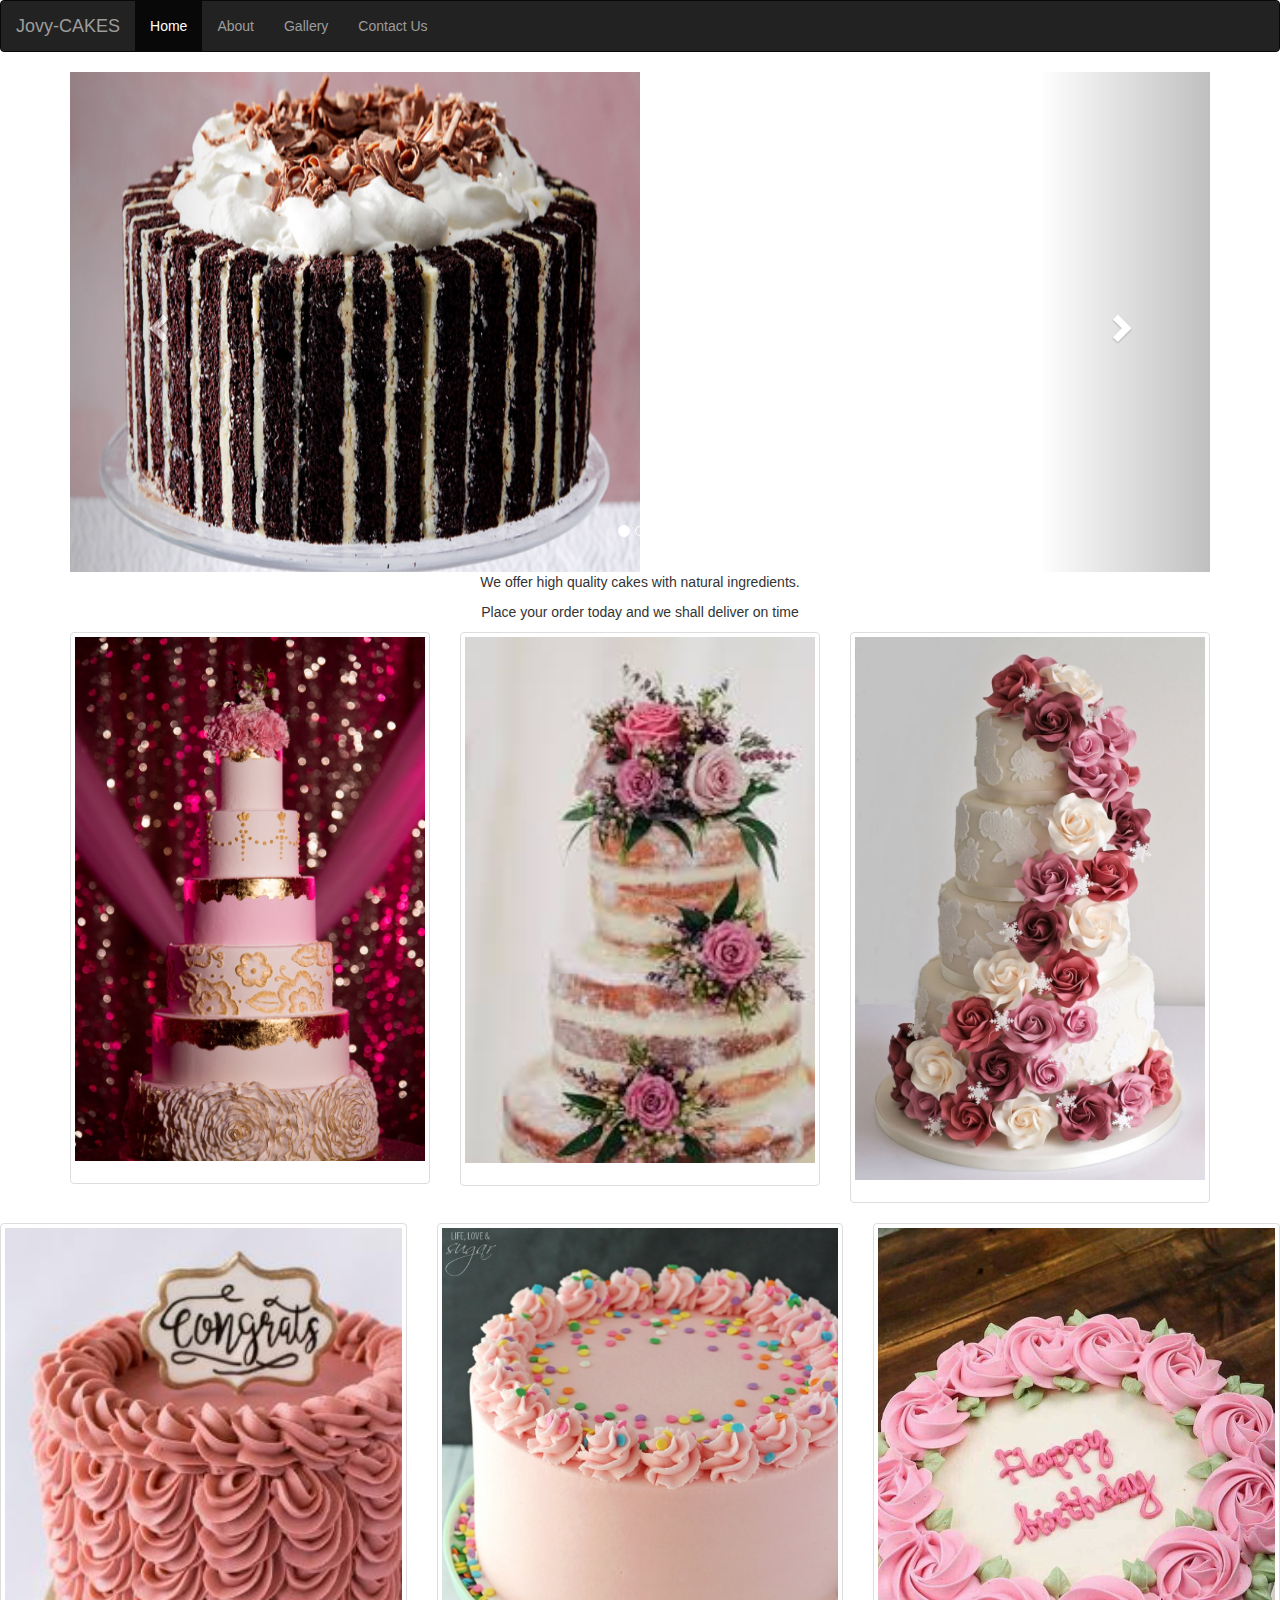
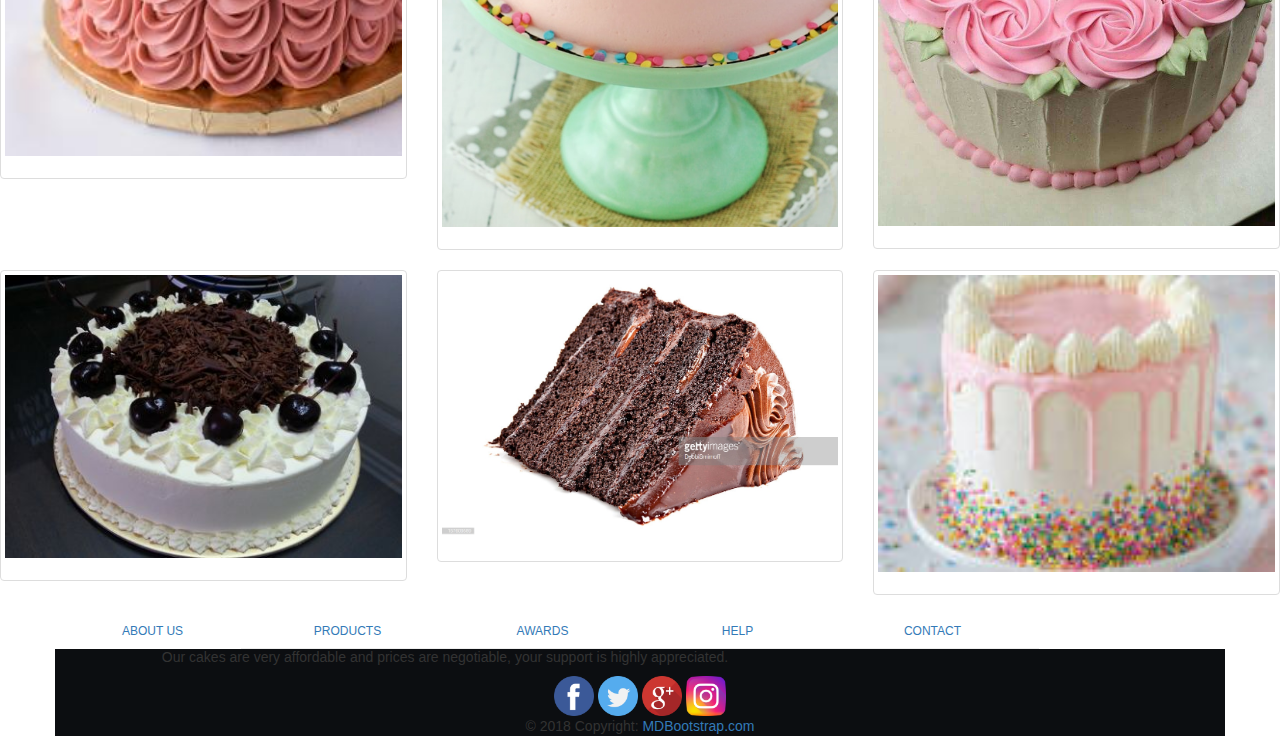
<file: cakes.html>
<!DOCTYPE html>
<html lang="en">
<head>
  <title>Jovy-CAKES</title>
  <meta charset="utf-8">
  <meta name="viewport" content="width=device-width, initial-scale=1">
  <link rel="stylesheet" href="https://maxcdn.bootstrapcdn.com/bootstrap/3.4.0/css/bootstrap.min.css">
  <script src="https://ajax.googleapis.com/ajax/libs/jquery/3.3.1/jquery.min.js"></script>
  <script src="https://maxcdn.bootstrapcdn.com/bootstrap/3.4.0/js/bootstrap.min.js"></script>
   
  <!--  <link rel = "stylesheet"type = "text/css"href = "style.css" />
 -->  <!--  <link rel = "stylesheet"type = "text/css"href = "css/bootstrap.min.css" />
 -->
 
</head>
<body>

<nav class="navbar navbar-inverse">
  <div class="container-fluid">
    <div class="navbar-header">
      <a class="navbar-brand" href="#">Jovy-CAKES</a>
    </div>
    <ul class="nav navbar-nav">
      <li class="active"><a href="#">Home</a></li>
      <li><a href="index.html">About</a></li>
      <li><a href="#">Gallery</a></li>
      <li><a href="#">Contact Us</a></li>
    </ul>
  </div>
</nav>
  
<div class="container">
    <div id="myCarousel" class="carousel slide" data-ride="carousel">
      <!-- Indicators -->
      <ol class="carousel-indicators">
        <li data-target="#myCarousel" data-slide-to="0" class="active"></li>
        <li data-target="#myCarousel" data-slide-to="1"></li>
        <li data-target="#myCarousel" data-slide-to="2"></li>
      </ol>
  
      <!-- Wrapper for slides -->
      <div class="carousel-inner">
        <div class="item active">
          <img src="images/chocolate.jpg" Los Angeles" style="width:50%; height:500px;">
        </div>
  
        <div class="item">
          <img src="images/wedding.jpg" alt="Chicago" style="width:50%; height:500px;">
        </div>
      
        <div class="item">
          <img src="images/velvet.jpg" alt="New york" style="width:50%;height:500px;">
        </div>
      </div>
  
      <!-- Left and right controls -->
      <a class="left carousel-control" href="#myCarousel" data-slide="prev">
        <span class="glyphicon glyphicon-chevron-left"></span>
        <span class="sr-only">Previous</span>
      </a>
      <a class="right carousel-control" href="#myCarousel" data-slide="next">
        <span class="glyphicon glyphicon-chevron-right"></span>
        <span class="sr-only">Next</span>
      </a>
    </div>
  </div>
  
  <div class="container">
      <p class="text-center">We offer high quality cakes with natural ingredients.</p>
      <p class="text-center">Place your order today and we shall deliver on time</p>
      <div class="row">
        <div class="col-md-4">
          <div class="thumbnail">
            <a href="images/cake9.jpeg" target="_blank">
              <img src="images/cake9.jpeg" alt="Lights" style="widows: 70%">
              <div class="caption">
              </div>
            </a>
          </div>
        </div>
        <div class="col-md-4">
          <div class="thumbnail">
            <a href="images/cake2.jpeg" target="_blank">
              <img src="images/cake2.jpeg" alt="Nature" style="width:100%">
              <div class="caption">
              </div>
            </a>
          </div>
        </div>
        <div class="col-md-4">
          <div class="thumbnail">
            <a href="images/cake3.jpg" target="_blank">
              <img src="images/cake3.jpg" alt="Fjords" style="width:100%">
              <div class="caption">
              </div>
            </a>
          </div>
        </div>
      </div>
    </div>
  </body>
  <div class="row">
    <div class="col-md-4">
      <div class="thumbnail">
        <a href="images/cake7.jpg" target="_blank">
          <img src="images/cake7.jpg" alt="Lights" style="width:100%">
          <div class="caption">
          </div>
        </a>
      </div>
    </div>
    <div class="col-md-4">
      <div class="thumbnail">
        <a href="images/cake5.jpg" target="_blank">
          <img src="images/cake5.jpg" alt="Nature" style="width:100%">
          <div class="caption">
          </div>
        </a>
      </div>
    </div>
    <div class="col-md-4">
      <div class="thumbnail">
        <a href="images/cake6.jpg" target="_blank">
          <img src="images/cake6.jpg" alt="Fjords" style="width:100%">
          <div class="caption">
          </div>
        </a>
      </div>
    </div>
  </div>
</div>
</body><div class="row">
  <div class="col-md-4">
    <div class="thumbnail">
      <a href="images/cake12.jpg" target="_blank">
        <img src="images/cake12.jpg" alt="Lights" style="width:100%">
        <div class="caption">
        </div>
      </a>
    </div>
  </div>
  <div class="col-md-4">
    <div class="thumbnail">
      <a href="images/cake10.jpg" target="_blank">
        <img src="images/cake10.jpg" alt="Nature" style="width:100%">
        <div class="caption">
        </div>
      </a>
    </div>
  </div>
  <div class="col-md-4">
    <div class="thumbnail">
      <a href="images/cake1.jpeg" target="_blank">
        <img src="images/cake1.jpeg" alt="Fjords" style="width:100%">
        <div class="caption">
        </div>
      </a>
    </div>
  </div>


<!-- Footer -->
<footer class="page-footer font-small indigo">

    <!-- Footer Links -->
    <div class="container">

      <!-- Grid row-->
      <div class="row text-center d-flex justify-content-center pt-5 mb-3">

        <!-- Grid column -->
        <div class="col-md-2 mb-3">
          <h6 class="text-uppercase font-weight-bold">
            <a href="#!">About us</a>
          </h6>
        </div>
        <!-- Grid column -->

        <!-- Grid column -->
        <div class="col-md-2 mb-3">
          <h6 class="text-uppercase font-weight-bold">
            <a href="#!">Products</a>
          </h6>
        </div>
        <!-- Grid column -->

        <!-- Grid column -->
        <div class="col-md-2 mb-3">
          <h6 class="text-uppercase font-weight-bold">
            <a href="#!">Awards</a>
          </h6>
        </div>
        <!-- Grid column -->

        <!-- Grid column -->
        <div class="col-md-2 mb-3">
          <h6 class="text-uppercase font-weight-bold">
            <a href="#!">Help</a>
          </h6>
        </div>
        <!-- Grid column -->

        <!-- Grid column -->
        <div class="col-md-2 mb-3">
          <h6 class="text-uppercase font-weight-bold">
            <a href="#!">Contact</a>
          </h6>
        </div>
        <!-- Grid column -->

      </div>
      <!-- Grid row-->
      <hr class="rgba-white-light" style="margin: 0 15%;">

      <!-- Grid row-->
      <div class="row d-flex text-center justify-content-center mb-md-0 mb-4">

        <!-- Grid column -->
        <div class="col-md-8 col-12 mt-5">
          <p style="line-height: 1.7rem">Our cakes are very affordable and prices are negotiable, your support is highly appreciated.</p>
        </div>
        <!-- Grid column -->

    <!-- Footer -->
<footer class="page-footer font-small cyan darken-3" style="background:rgb(12, 14, 17)">

    <!-- Footer Elements -->
    <div class="container">
  
      <!-- Grid row-->
      <div class="row">
  
        <!-- Grid column -->
        <div class="col-md-12 text-center py-5">
          <div class="mb-5 flex-center">
  
            <!-- Facebook -->
            <a href="https://facebook.com" target="_blank"class="fb-ic">
                         <img src="images/index.png" alt="Fjords" style="width:40px">
            </a>
            <!-- Twitter -->
            <a href="https://twitter.com"_blank"class="tw-ic">
                         <img src="images/twitter.png" alt="Fjords" style="width:40px">    
            </a>
            <!-- Google +-->
            <a href="https://google.com" target="_blank"class="gplus-ic">
                         <img src="images/google-plus.png" alt="Fjords" style="width:40px">
            </a>
            <!--Instagram-->
            <a href="https://instagram.com" target="_blank"class="ins-ic">
                         <img src="images/instagram.png" alt="Fjords" style="width:40px">
            </a>
          </div>
        </div>
        <!-- Grid column -->
  
      </div>
      <!-- Grid row-->
  
    </div>
    <!-- Footer Elements -->
  
    <!-- Copyright -->
    <div class="footer-copyright text-center py-3">© 2018 Copyright:
      <a href="https://mdbootstrap.com/education/bootstrap/"> MDBootstrap.com</a>
    </div>
    <!-- Copyright -->
  
  </footer>
  <!-- Footer -->
  </html>
</file>
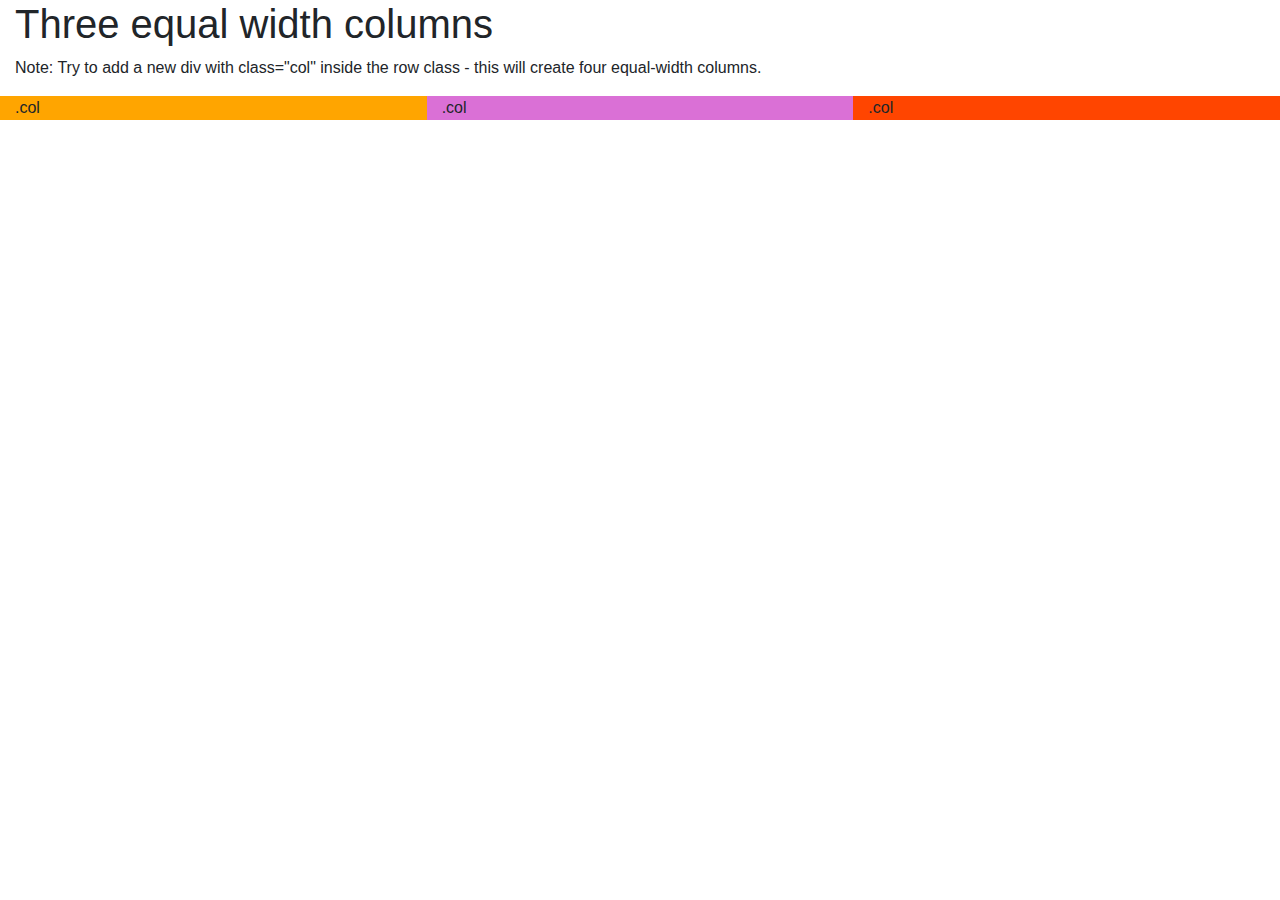
<file: col.html>
<!DOCTYPE html>
<html lang="en">
<head>
  <title>Bootstrap Example</title>
  <meta charset="utf-8">
  <meta name="viewport" content="width=device-width, initial-scale=1">
  <link rel="stylesheet" href="https://maxcdn.bootstrapcdn.com/bootstrap/4.2.1/css/bootstrap.min.css">
  <script src="https://ajax.googleapis.com/ajax/libs/jquery/3.3.1/jquery.min.js"></script>
  <script src="https://cdnjs.cloudflare.com/ajax/libs/popper.js/1.14.6/umd/popper.min.js"></script>
  <script src="https://maxcdn.bootstrapcdn.com/bootstrap/4.2.1/js/bootstrap.min.js"></script>
</head>
<body>

<div class="container-fluid">
  <h1>Three equal width columns</h1>
  <p>Note: Try to add a new div with class="col" inside the row class - this will create four equal-width columns.</p>
  <div class="row">
    <div class="col" style="background-color:orange;">.col</div>
    <div class="col" style="background-color:orchid;">.col</div>
    <div class="col" style="background-color:orangered;">.col</div>
  </div>
</div>

</body>
</html>
</file>
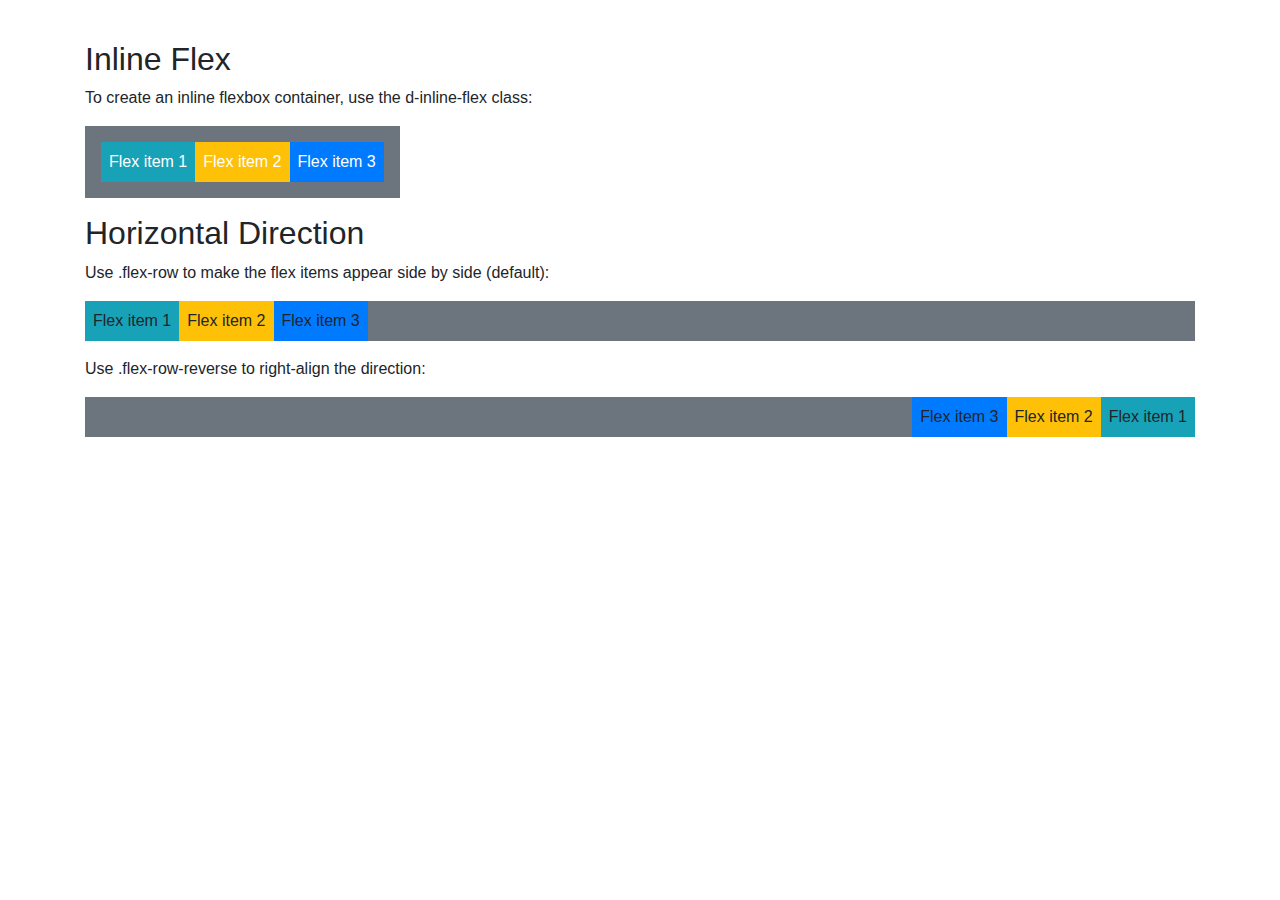
<file: flex.html>
​<!DOCTYPE html>
<html lang="en">
<head>
  <title>Bootstrap Example</title>
  <meta charset="utf-8">
  <meta name="viewport" content="width=device-width, initial-scale=1">
  <link rel="stylesheet" href="https://maxcdn.bootstrapcdn.com/bootstrap/4.3.1/css/bootstrap.min.css">
  <script src="https://ajax.googleapis.com/ajax/libs/jquery/3.3.1/jquery.min.js"></script>
  <script src="https://cdnjs.cloudflare.com/ajax/libs/popper.js/1.14.7/umd/popper.min.js"></script>
  <script src="https://maxcdn.bootstrapcdn.com/bootstrap/4.3.1/js/bootstrap.min.js"></script>
</head>
<body> 

<div class="container mt-3">
  <h2>Inline Flex</h2>
  <p>To create an inline flexbox container, use the d-inline-flex class:</p>
  <div class="d-inline-flex p-3 bg-secondary text-white">  
    <div class="p-2 bg-info">Flex item 1</div>
    <div class="p-2 bg-warning">Flex item 2</div>
    <div class="p-2 bg-primary">Flex item 3</div>
  </div>
</div>

</body>
</html>

<!DOCTYPE html>
<html lang="en">
<head>
  <title>Bootstrap Example</title>
  <meta charset="utf-8">
  <meta name="viewport" content="width=device-width, initial-scale=1">
  <link rel="stylesheet" href="https://maxcdn.bootstrapcdn.com/bootstrap/4.3.1/css/bootstrap.min.css">
  <script src="https://ajax.googleapis.com/ajax/libs/jquery/3.3.1/jquery.min.js"></script>
  <script src="https://cdnjs.cloudflare.com/ajax/libs/popper.js/1.14.7/umd/popper.min.js"></script>
  <script src="https://maxcdn.bootstrapcdn.com/bootstrap/4.3.1/js/bootstrap.min.js"></script>
</head>
<body> 

<div class="container mt-3">
  <h2>Horizontal Direction</h2>
  <p>Use .flex-row to make the flex items appear side by side (default):</p>
  <div class="d-flex flex-row bg-secondary mb-3">
    <div class="p-2 bg-info">Flex item 1</div>
    <div class="p-2 bg-warning">Flex item 2</div>
    <div class="p-2 bg-primary">Flex item 3</div>
  </div>
  <p>Use .flex-row-reverse to right-align the direction:</p>
  <div class="d-flex flex-row-reverse bg-secondary">
    <div class="p-2 bg-info">Flex item 1</div>
    <div class="p-2 bg-warning">Flex item 2</div>
    <div class="p-2 bg-primary">Flex item 3</div>
  </div>
</div>

</body>
</html>
</file>
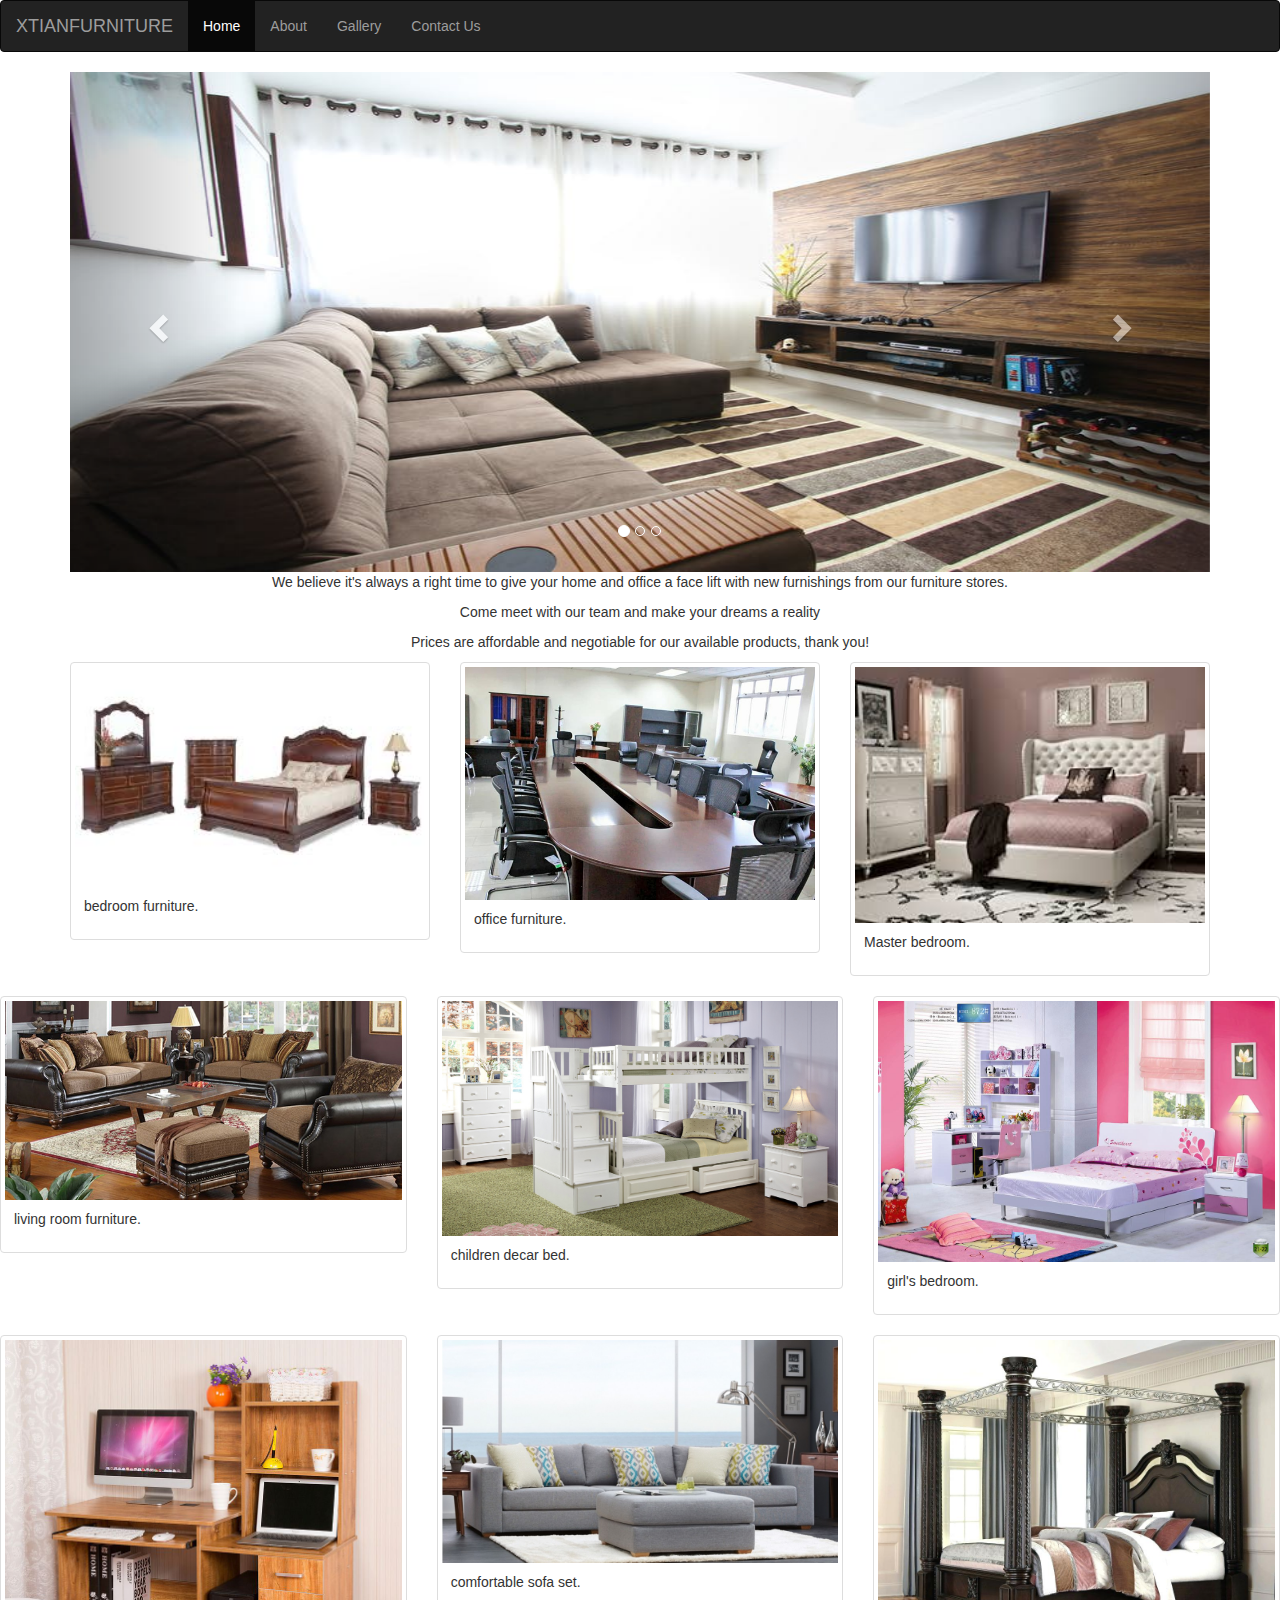
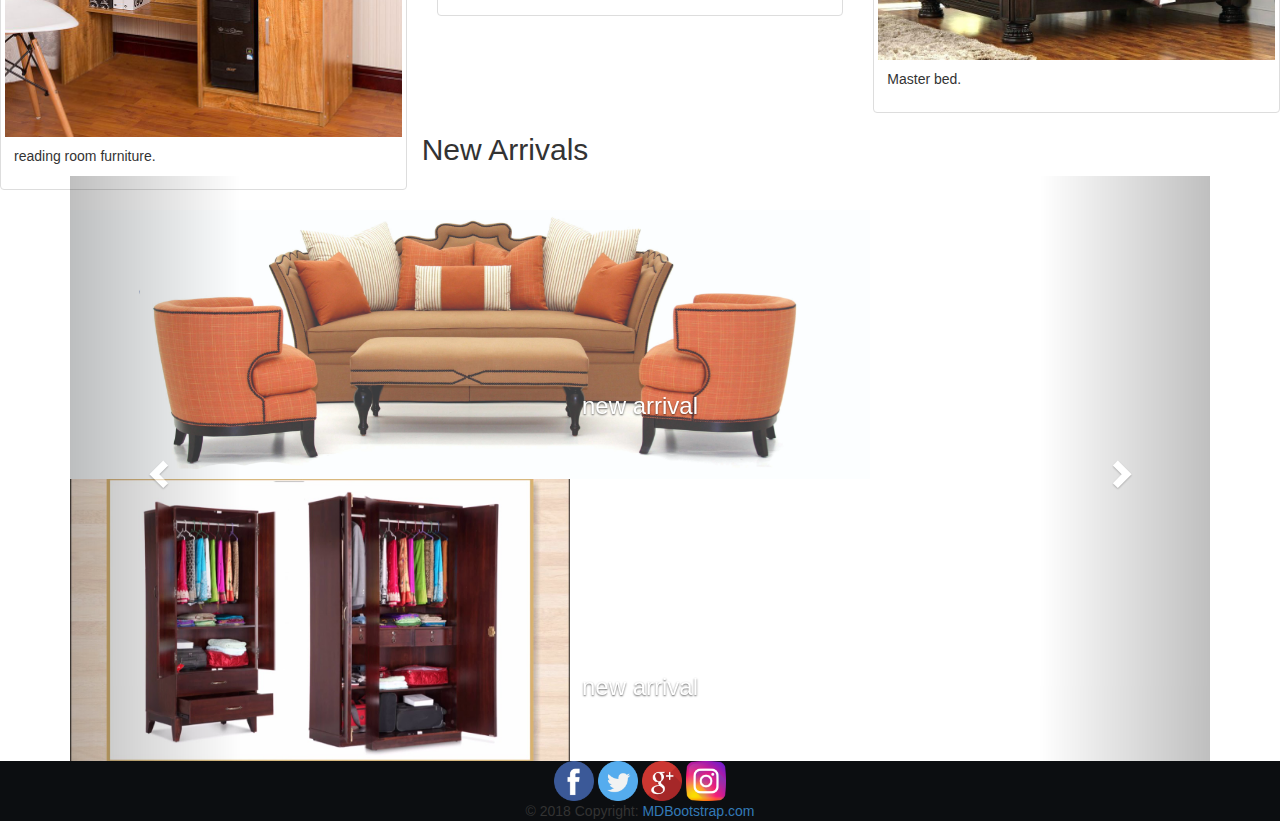
<file: furniture.html>
<!DOCTYPE html>
<html lang="en">
<head>
  <title>XTIANFURNITURE</title>
  <meta charset="utf-8">
  <meta name="viewport" content="width=device-width, initial-scale=1">
  <link rel="stylesheet" href="https://maxcdn.bootstrapcdn.com/bootstrap/3.4.0/css/bootstrap.min.css">
  <script src="https://ajax.googleapis.com/ajax/libs/jquery/3.3.1/jquery.min.js"></script>
  <script src="https://maxcdn.bootstrapcdn.com/bootstrap/3.4.0/js/bootstrap.min.js"></script>
   
  <!--  <link rel = "stylesheet"type = "text/css"href = "style.css" />
 -->  <!--  <link rel = "stylesheet"type = "text/css"href = "css/bootstrap.min.css" />
 -->
 
</head>
<body>

<nav class="navbar navbar-inverse">
  <div class="container-fluid">
    <div class="navbar-header">
      <a class="navbar-brand" href="#">XTIANFURNITURE</a>
    </div>
    <ul class="nav navbar-nav">
      <li class="active"><a href="#">Home</a></li>
      <li><a href="index.html">About</a></li>
      <li><a href="#">Gallery</a></li>
      <li><a href="#">Contact Us</a></li>
    </ul>
  </div>
</nav>
  
<div class="container">
    <div id="myCarousel" class="carousel slide" data-ride="carousel">
      <!-- Indicators -->
      <ol class="carousel-indicators">
        <li data-target="#myCarousel" data-slide-to="0" class="active"></li>
        <li data-target="#myCarousel" data-slide-to="1"></li>
        <li data-target="#myCarousel" data-slide-to="2"></li>
      </ol>
  
      <!-- Wrapper for slides -->
      <div class="carousel-inner">
        <div class="item active">
          <img src="images/beautiful.jpeg" alt="Los Angeles" style="width:100%; height:500px;">
        </div>
  
        <div class="item">
          <img src="images/pexels.jpeg" alt="Chicago" style="width:100%; height:500px;">
        </div>
      
        <div class="item">
          <img src="images/meeting.jpeg" alt="New york" style="width:100%;height:500px;">
        </div>
      </div>
  
      <!-- Left and right controls -->
      <a class="left carousel-control" href="#myCarousel" data-slide="prev">
        <span class="glyphicon glyphicon-chevron-left"></span>
        <span class="sr-only">Previous</span>
      </a>
      <a class="right carousel-control" href="#myCarousel" data-slide="next">
        <span class="glyphicon glyphicon-chevron-right"></span>
        <span class="sr-only">Next</span>
      </a>
    </div>
  </div>
  
  <div class="container">
      <p class="text-center">We believe it's always a right time to give your home and office a face lift with new furnishings from our furniture stores.</p>
      <p class="text-center">Come meet with our team and make your dreams a reality</p>
      <p class="text-center">Prices are affordable and negotiable for our available products, thank you!</p>
      <div class="row">
        <div class="col-md-4">
          <div class="thumbnail">
            <a href="images/hihi.jpeg" target="_blank">
              <img src="images/hihi.jpeg" alt="Lights" style="width:100%">
              <div class="caption">
                <p>bedroom furniture.</p>
              </div>
            </a>
          </div>
        </div>
        <div class="col-md-4">
          <div class="thumbnail">
            <a href="images/newofc.jpg" target="_blank">
              <img src="images/newofc.jpg" alt="Nature" style="width:100%">
              <div class="caption">
                <p>office furniture.</p>
              </div>
            </a>
          </div>
        </div>
        <div class="col-md-4">
          <div class="thumbnail">
            <a href="images/white.jpeg" target="_blank">
              <img src="images/white.jpeg" alt="Fjords" style="width:100%">
              <div class="caption">
                <p>Master bedroom.</p>
              </div>
            </a>
          </div>
        </div>
      </div>
    </div>
  </body>
  <div class="row">
    <div class="col-md-4">
      <div class="thumbnail">
        <a href="images/coolest.jpg" target="_blank">
          <img src="images/coolest.jpg" alt="Lights" style="width:100%">
          <div class="caption">
            <p>living room furniture.</p>
          </div>
        </a>
      </div>
    </div>
    <div class="col-md-4">
      <div class="thumbnail">
        <a href="images/deka.jpg" target="_blank">
          <img src="images/deka.jpg" alt="Nature" style="width:100%">
          <div class="caption">
            <p>children decar bed.</p>
          </div>
        </a>
      </div>
    </div>
    <div class="col-md-4">
      <div class="thumbnail">
        <a href="images/girly.jpg" target="_blank">
          <img src="images/girly.jpg" alt="Fjords" style="width:100%">
          <div class="caption">
            <p>girl's bedroom.</p>
          </div>
        </a>
      </div>
    </div>
  </div>
</div>
</body><div class="row">
  <div class="col-md-4">
    <div class="thumbnail">
      <a href="images/nice.jpg" target="_blank">
        <img src="images/nice.jpg" alt="Lights" style="width:100%">
        <div class="caption">
          <p>reading room furniture.</p>
        </div>
      </a>
    </div>
  </div>
  <div class="col-md-4">
    <div class="thumbnail">
      <a href="images/pillow.jpg" target="_blank">
        <img src="images/pillow.jpg" alt="Nature" style="width:100%">
        <div class="caption">
          <p>comfortable sofa set.</p>
        </div>
      </a>
    </div>
  </div>
  <div class="col-md-4">
    <div class="thumbnail">
      <a href="images/best.jpg" target="_blank">
        <img src="images/best.jpg" alt="Fjords" style="width:100%">
        <div class="caption">
          <p>Master bed.</p>
        </div>
      </a>
    </div>
  </div>



  <html lang="en">
  <head>
  <title>Bootstrap Example</title>
  <meta charset="utf-8">
  <meta name="viewport" content="width=device-width, initial-scale=1">
  <link rel="stylesheet" href="https://maxcdn.bootstrapcdn.com/bootstrap/3.4.0/css/bootstrap.min.css">
  <script src="https://ajax.googleapis.com/ajax/libs/jquery/3.3.1/jquery.min.js"></script>
  <script src="https://maxcdn.bootstrapcdn.com/bootstrap/3.4.0/js/bootstrap.min.js"></script>
</head>
<body>

<div class="container">
  <h2>New Arrivals</h2>
  <div id="myCarousel" class="carousel slide" data-ride="carousel">
    <!-- Indicators -->
    <ol class="carousel-indicators">
      <li data-target="#myCarousel" data-slide-to="0" class="active"></li>
      <li data-target="#myCarousel" data-slide-to="1"></li>
      <li data-target="#myCarousel" data-slide-to="2"></li>
      <li data-target="#myCarousel" data-slide-to="3"></li>
      <li data-target="#myCarousel" data-slide-to="4"></li>
      <li data-target="#myCarousel" data-slide-to="5"></li>
    </ol>

    <!-- Wrapper for slides -->
    <div class="carousel-inner">

      <div class="item active">
        <img src="images/kushons.jpg" alt="Los Angeles" style="width:800px;">
        <div class="carousel-caption">
          <h3>new arrival</h3>
        </div>
      </div>

      <div class="item">
        <img src="images/cheya.jpg" alt="Chicago" style="widows: 400px;">
        <div class="carousel-caption">
          <h3>new arrival</h3>
        </div>
      </div>
    
      <div class="item">
        <img src="images/king.jpeg" alt="New York" style="widows: 900px;">
        <div class="carousel-caption">
          <h3>New arrival</h3>
        </div>
      </div>
      <div class="item active">
        <img src="images/hodulopu.jpg" alt="Los Angeles" style="width:500px;">
        <div class="carousel-caption">
          <h3>new arrival</h3>
        </div>
      </div>

      <div class="item">
        <img src="images/potrait.jpg" alt="Chicago" style="width:500px;">
        <div class="carousel-caption">
          <h3>new arrival</h3>
        </div>
      </div>
    
      <div class="item">
        <img src="images/stripes.jpg" alt="New York" style="widows: 30px;">
        <div class="carousel-caption">
          <h3>New arrival</h3>
        </div>
      </div>
  

    </div>

    <!-- Left and right controls -->
    <a class="left carousel-control" href="#myCarousel" data-slide="prev">
      <span class="glyphicon glyphicon-chevron-left"></span>
      <span class="sr-only">Previous</span>
    </a>
    <a class="right carousel-control" href="#myCarousel" data-slide="next">
      <span class="glyphicon glyphicon-chevron-right"></span>
      <span class="sr-only">Next</span>
    </a>
  </div>
</div>
</div>
</div>
</body>







   
  <!-- Footer -->
<footer class="page-footer font-small cyan darken-3" style="background:rgb(12, 14, 17)">

  <!-- Footer Elements -->
  <div class="container">

    <!-- Grid row-->
    <div class="row">

      <!-- Grid column -->
      <div class="col-md-12 text-center py-5">
        <div class="mb-5 flex-center">

          <!-- Facebook -->
          <a href="https://facebook.com" target="_blank"class="fb-ic">
                       <img src="images/index.png" alt="Fjords" style="width:40px">
          </a>
          <!-- Twitter -->
          <a href="https://twitter.com"_blank"class="tw-ic">
                       <img src="images/twitter.png" alt="Fjords" style="width:40px">    
          </a>
          <!-- Google +-->
          <a href="https://google.com" target="_blank"class="gplus-ic">
                       <img src="images/google-plus.png" alt="Fjords" style="width:40px">
          </a>
          <!--Instagram-->
          <a href="https://instagram.com" target="_blank"class="ins-ic">
                       <img src="images/instagram.png" alt="Fjords" style="width:40px">
          </a>
        </div>
      </div>
      <!-- Grid column -->

    </div>
    <!-- Grid row-->

  </div>
  <!-- Footer Elements -->

  <!-- Copyright -->
  <div class="footer-copyright text-center py-3">© 2018 Copyright:
    <a href="https://mdbootstrap.com/education/bootstrap/"> MDBootstrap.com</a>
  </div>
  <!-- Copyright -->

</footer>
<!-- Footer -->
</html>
</file>
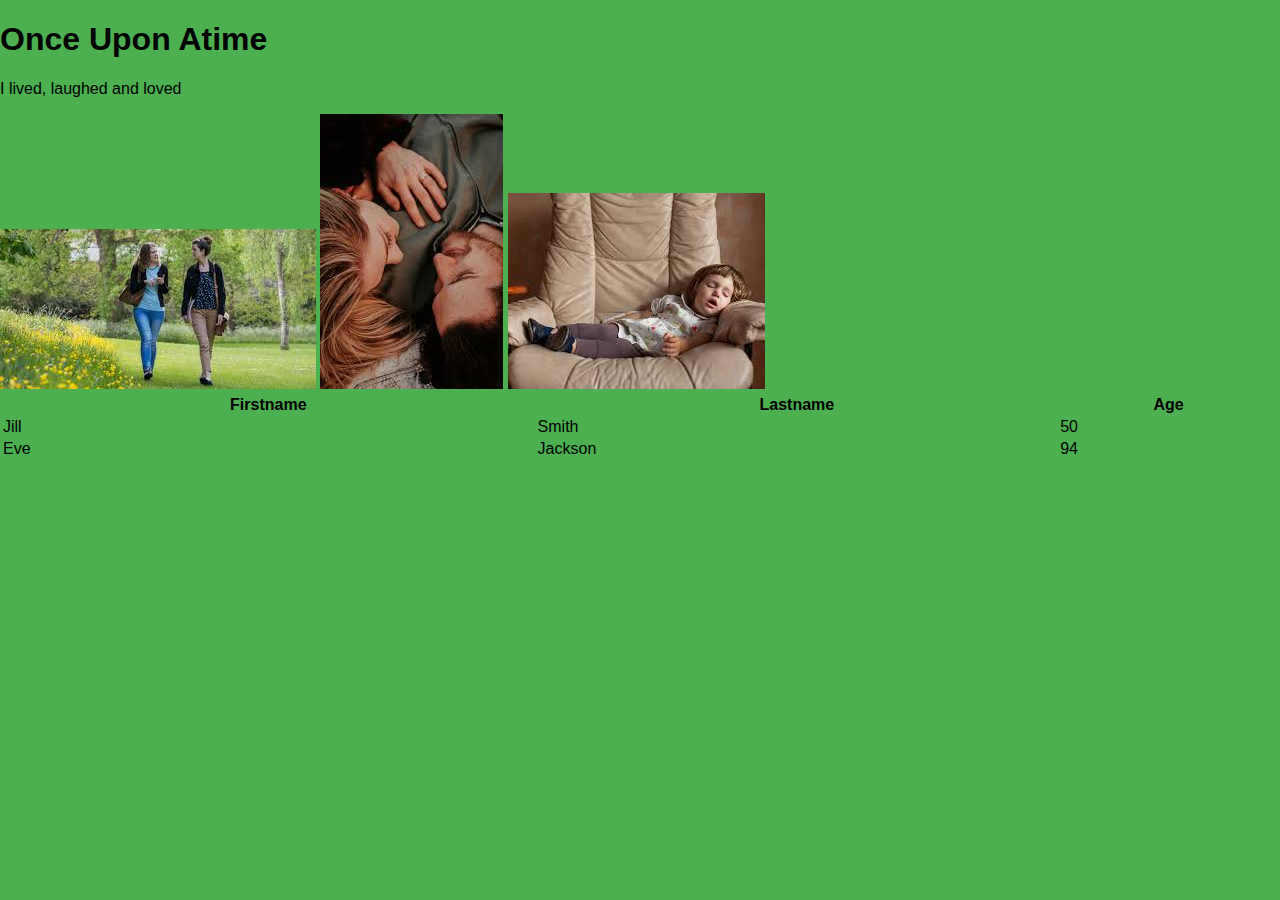
<file: jj.html>
<!DOCTYPE html>
<hmtl>
<head>
<title>My Title</title>
<link rel="stylesheet" type="text/css" href="style.css">
</head>
<body>

<h1>Once Upon Atime</h1>
<p>I lived, laughed and loved</p>
<img src="images/galz.jpeg">
<img src="images/goals.jpeg">
<img src="images/baby.jpeg">
</body>
</hmtl>

<table style="width:100%">
        <tr>
          <th>Firstname</th>
          <th>Lastname</th>
          <th>Age</th>
        </tr>
        <tr>
          <td>Jill</td>
          <td>Smith</td>
          <td>50</td>
        </tr>
        <tr>
           <td>Eve</td>
           <td>Jackson</td>
           <td>94</td>
         </tr>
     </table>
</file>
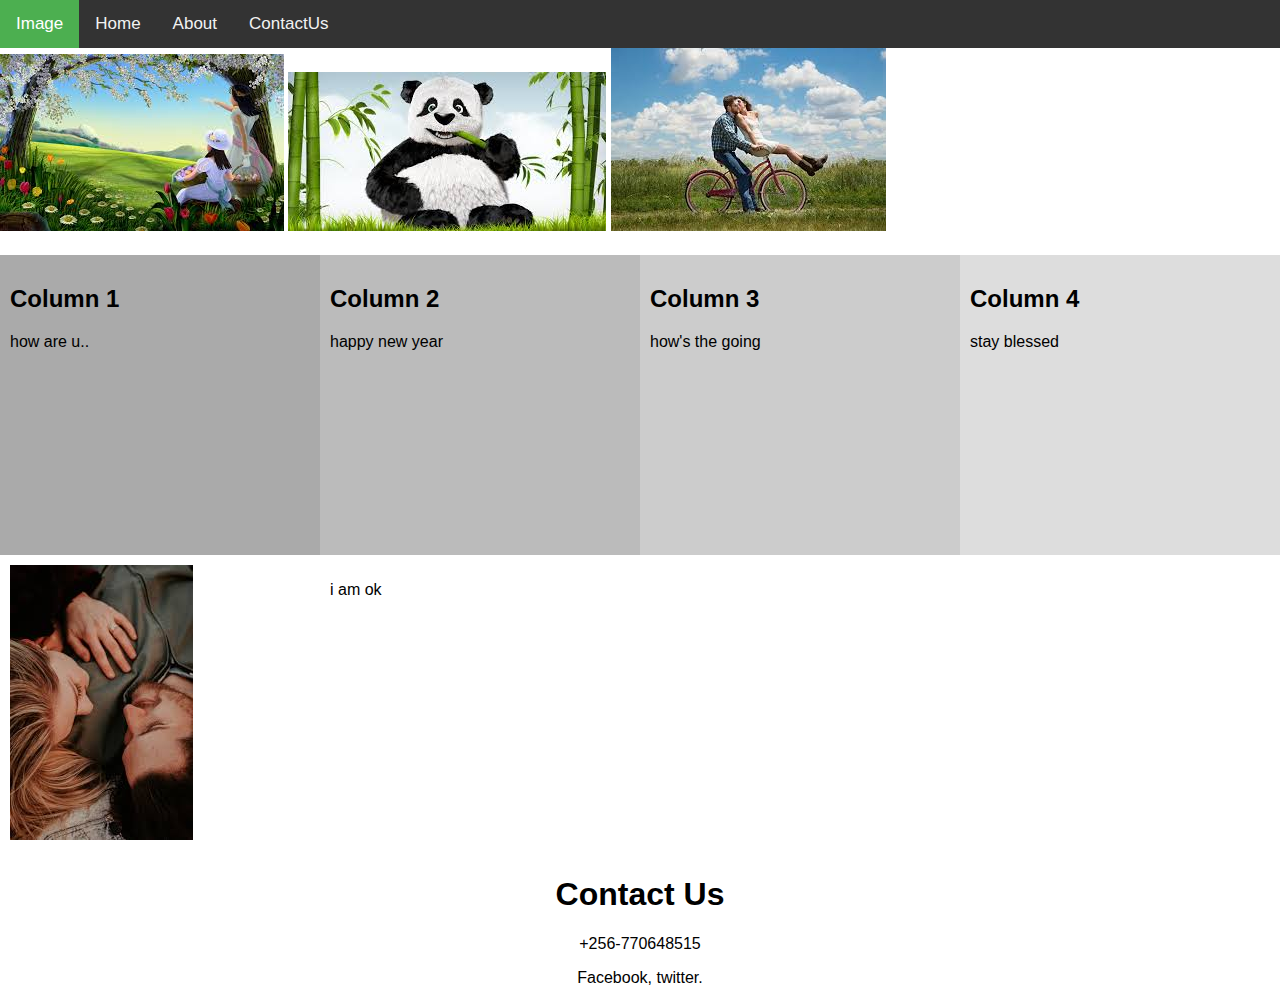
<file: kk.html>
<!DOCTYPE html>
<html>
<head>
<meta name="viewport" content="width=device-width, initial-scale=1">
<style>
body {
  margin: 0;
  font-family: Arial, Helvetica, sans-serif;
}

.topnav {
  overflow: hidden;
  background-color: #333;
}

.topnav a {
  float: left;
  color: #f2f2f2;
  text-align: center;
  padding: 14px 16px;
  text-decoration: none;
  font-size: 17px;
}

.topnav a:hover {
  background-color: #ddd;
  color: black;
}

.topnav a.active {
  background-color: #4CAF50;
  color: white;
}
</style>
</head>
<body>

<div class="topnav">
  <a class="active" href="#home">Image</a>
  <a href="#news">Home</a>
  <a href="#contact">About</a>
  <a href="#about">ContactUs</a>
</div>

<div style="padding-left:16px">
</div>

<body>

<img src="images/sophia.jpeg">
<img src="images/bear.jpeg">
<img src="images/love.jpeg">

<meta name="viewport" content="width=device-width, initial-scale=1">
<style>
* {
  box-sizing: border-box;
}

/* Create four equal columns that floats next to each other */
.column {
  float: left;
  width: 25%;
  padding: 10px;
  height: 300px; /* Should be removed. Only for demonstration */
}

/* Clear floats after the columns */
.row:after {
  content: "";
  display: table;
  clear: both;
}
</style>
</head>
<body>

<h2></h2>

<div class="row">
  <div class="column" style="background-color:#aaa;">
    <h2>Column 1</h2>
    <p>how are u..</p>
  </div>
  <div class="column" style="background-color:#bbb;">
    <h2>Column 2</h2>
    <p>happy new year</p>
  </div>
  <div class="column" style="background-color:#ccc;">
    <h2>Column 3</h2>
    <p>how's the going</p>
  </div>
  <div class="column" style="background-color:#ddd;">
    <h2>Column 4</h2>
    <p>stay blessed</p>
  </div>
</div>

<div class="row">
    <div class="column">
        <img src="images/goals.jpeg">
    </div>
    <div class="column">
        <p> i am ok</p>
    </div>
</div>

<body>

<h1 style="text-align:center;">Contact Us</h1>
<p style="text-align:center;"> +256-770648515</p>
<p style="text-align:center;">Facebook, twitter.</p>

</body>


</body>
</html>
</file>
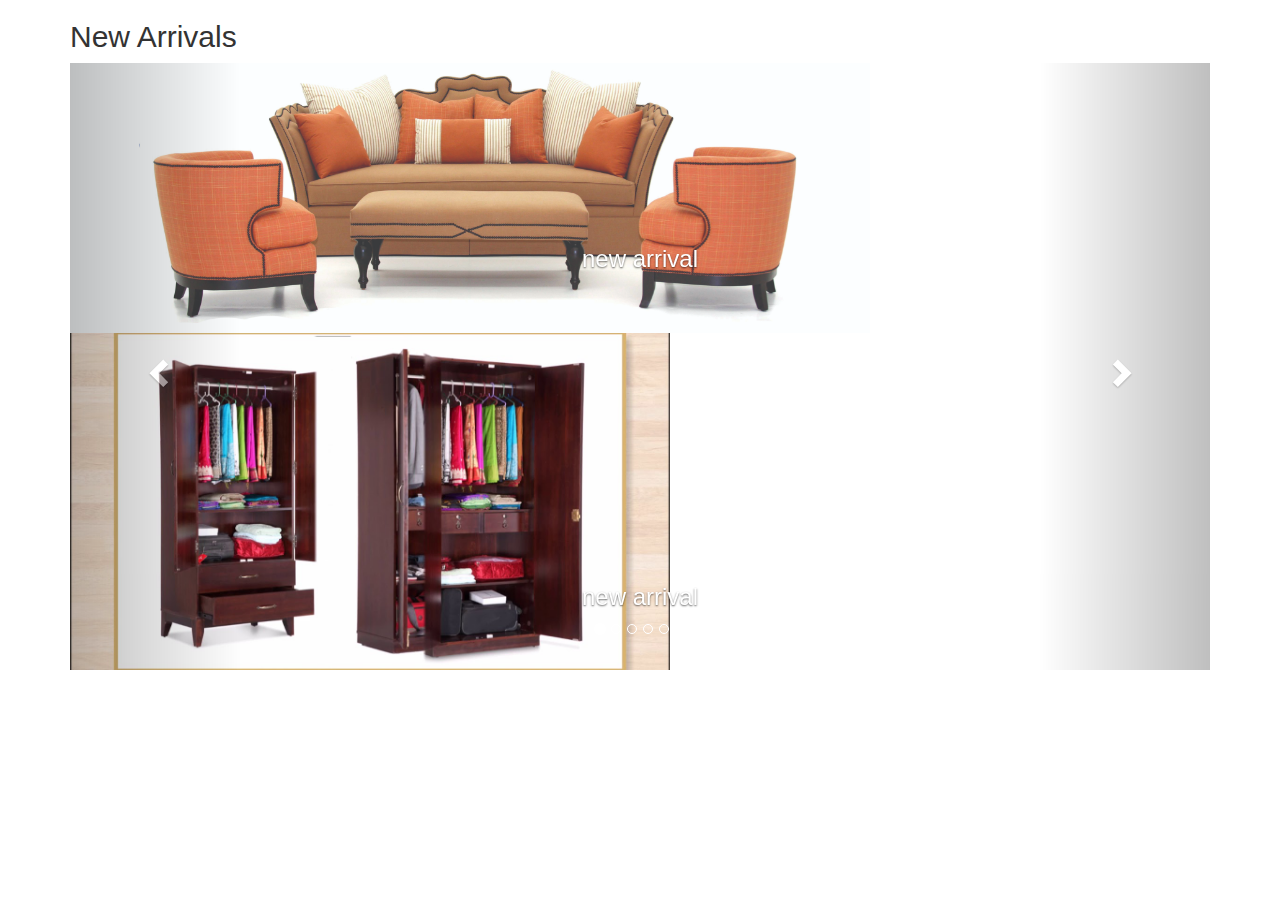
<file: slide.html>
<!DOCTYPE html>
<html lang="en">
<head>
  <title>Bootstrap Example</title>
  <meta charset="utf-8">
  <meta name="viewport" content="width=device-width, initial-scale=1">
  <link rel="stylesheet" href="https://maxcdn.bootstrapcdn.com/bootstrap/3.4.0/css/bootstrap.min.css">
  <script src="https://ajax.googleapis.com/ajax/libs/jquery/3.3.1/jquery.min.js"></script>
  <script src="https://maxcdn.bootstrapcdn.com/bootstrap/3.4.0/js/bootstrap.min.js"></script>
</head>
<body>

<div class="container">
  <h2>New Arrivals</h2>
  <div id="myCarousel" class="carousel slide" data-ride="carousel">
    <!-- Indicators -->
    <ol class="carousel-indicators">
      <li data-target="#myCarousel" data-slide-to="0" class="active"></li>
      <li data-target="#myCarousel" data-slide-to="1"></li>
      <li data-target="#myCarousel" data-slide-to="2"></li>
      <li data-target="#myCarousel" data-slide-to="3"></li>
      <li data-target="#myCarousel" data-slide-to="4"></li>
      <li data-target="#myCarousel" data-slide-to="5"></li>
    </ol>

    <!-- Wrapper for slides -->
    <div class="carousel-inner">

      <div class="item active">
        <img src="images/kushons.jpg" alt="Los Angeles" style="width:800px;">
        <div class="carousel-caption">
          <h3>new arrival</h3>
        </div>
      </div>

      <div class="item">
        <img src="images/cheya.jpg" alt="Chicago" style="widows: 400px;">
        <div class="carousel-caption">
          <h3>new arrival</h3>
        </div>
      </div>
    
      <div class="item">
        <img src="images/king.jpeg" alt="New York" style="widows: 700px;">
        <div class="carousel-caption">
          <h3>New arrival</h3>
        </div>
      </div>
      <div class="item active">
        <img src="images/hodulopu.jpg" alt="Los Angeles" style="width:600px;">
        <div class="carousel-caption">
          <h3>new arrival</h3>
        </div>
      </div>

      <div class="item">
        <img src="images/potrait.jpg" alt="Chicago" style="width:700px;">
        <div class="carousel-caption">
          <h3>new arrival</h3>
        </div>
      </div>
    
      <div class="item">
        <img src="images/stripes.jpg" alt="New York" style="widows: 40px;">
        <div class="carousel-caption">
          <h3>New arrival</h3>
        </div>
      </div>
  

    </div>

    <!-- Left and right controls -->
    <a class="left carousel-control" href="#myCarousel" data-slide="prev">
      <span class="glyphicon glyphicon-chevron-left"></span>
      <span class="sr-only">Previous</span>
    </a>
    <a class="right carousel-control" href="#myCarousel" data-slide="next">
      <span class="glyphicon glyphicon-chevron-right"></span>
      <span class="sr-only">Next</span>
    </a>
  </div>
</div>

</body>
</html>
</file>
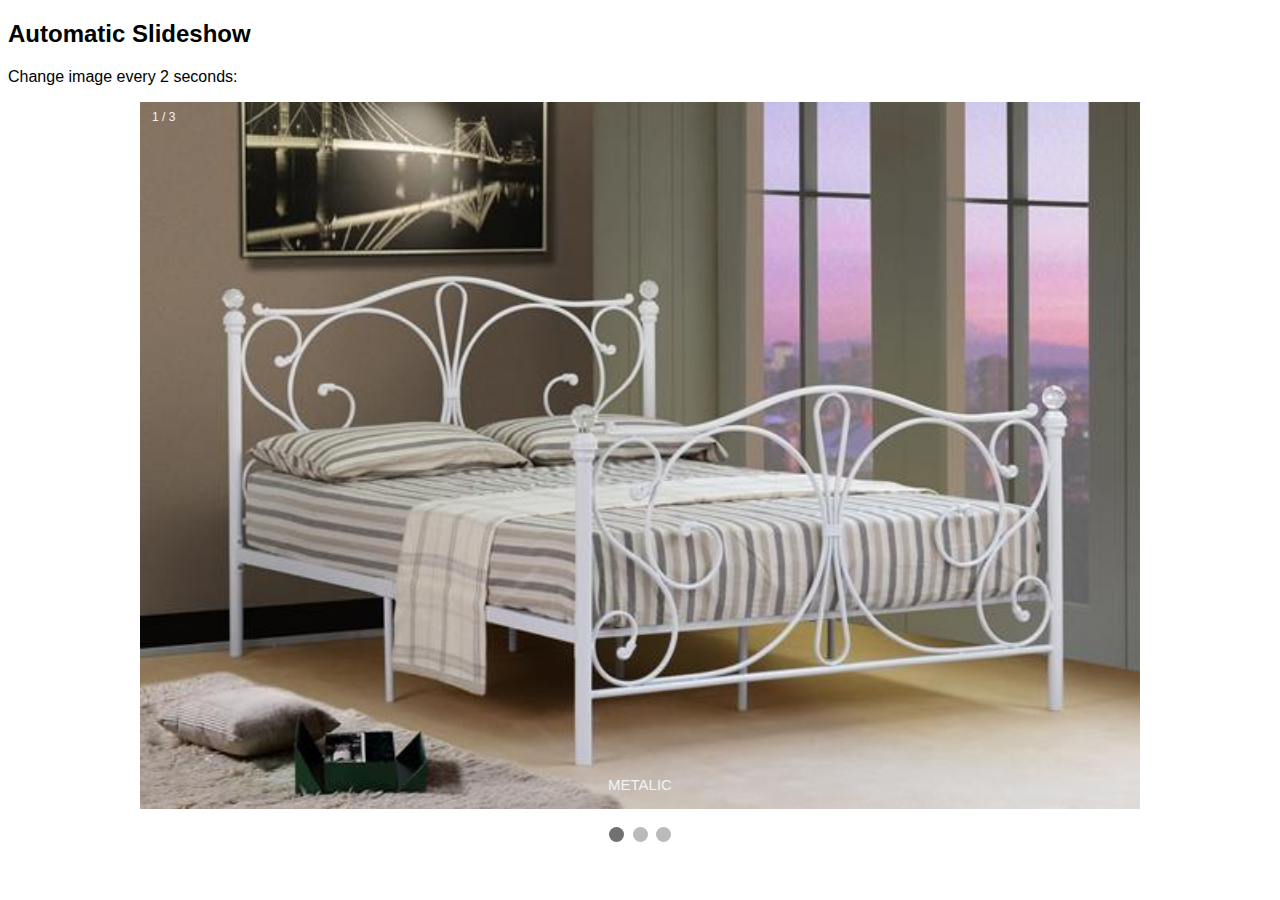
<file: try.html>
<!DOCTYPE html>
<html>
<head>
<meta name="viewport" content="width=device-width, initial-scale=1">
<style>
* {box-sizing: border-box;}
body {font-family: Verdana, sans-serif;}
.mySlides {display: none;}
img {vertical-align: middle;}

/* Slideshow container */
.slideshow-container {
  max-width: 1000px;
  position: relative;
  margin: auto;
}

/* Caption text */
.text {
  color: #f2f2f2;
  font-size: 15px;
  padding: 8px 12px;
  position: absolute;
  bottom: 8px;
  width: 100%;
  text-align: center;
}

/* Number text (1/3 etc) */
.numbertext {
  color: #f2f2f2;
  font-size: 12px;
  padding: 8px 12px;
  position: absolute;
  top: 0;
}

/* The dots/bullets/indicators */
.dot {
  height: 15px;
  width: 15px;
  margin: 0 2px;
  background-color: #bbb;
  border-radius: 50%;
  display: inline-block;
  transition: background-color 0.6s ease;
}

.active {
  background-color: #717171;
}

/* Fading animation */
.fade {
  -webkit-animation-name: fade;
  -webkit-animation-duration: 1.5s;
  animation-name: fade;
  animation-duration: 1.5s;
}

@-webkit-keyframes fade {
  from {opacity: .4} 
  to {opacity: 1}
}

@keyframes fade {
  from {opacity: .4} 
  to {opacity: 1}
}

/* On smaller screens, decrease text size */
@media only screen and (max-width: 300px) {
  .text {font-size: 11px}
}
</style>
</head>
<body>

<h2>Automatic Slideshow</h2>
<p>Change image every 2 seconds:</p>

<div class="slideshow-container">

<div class="mySlides fade">
  <div class="numbertext">1 / 3</div>
  <img src="images/metal.jpg" style="width:100%">
  <div class="text">METALIC</div>
</div>

<div class="mySlides fade">
  <div class="numbertext">2 / 3</div>
  <img src="images/bed.jpeg" style="width:100%">
  <div class="text">WOODEN</div>
</div>

<div class="mySlides fade">
  <div class="numbertext">3 / 3</div>
  <img src="images/chair.jpeg" style="width:100%">
  <div class="text">LEATHER</div>
</div>

</div>
<br>

<div style="text-align:center">
  <span class="dot"></span> 
  <span class="dot"></span> 
  <span class="dot"></span> 
</div>

<script>
var slideIndex = 0;
showSlides();

function showSlides() {
  var i;
  var slides = document.getElementsByClassName("mySlides");
  var dots = document.getElementsByClassName("dot");
  for (i = 0; i < slides.length; i++) {
    slides[i].style.display = "none";  
  }
  slideIndex++;
  if (slideIndex > slides.length) {slideIndex = 1}    
  for (i = 0; i < dots.length; i++) {
    dots[i].className = dots[i].className.replace(" active", "");
  }
  slides[slideIndex-1].style.display = "block";  
  dots[slideIndex-1].className += " active";
  setTimeout(showSlides, 2000); // Change image every 2 seconds
}
</script>

</body>
</html>
</file>
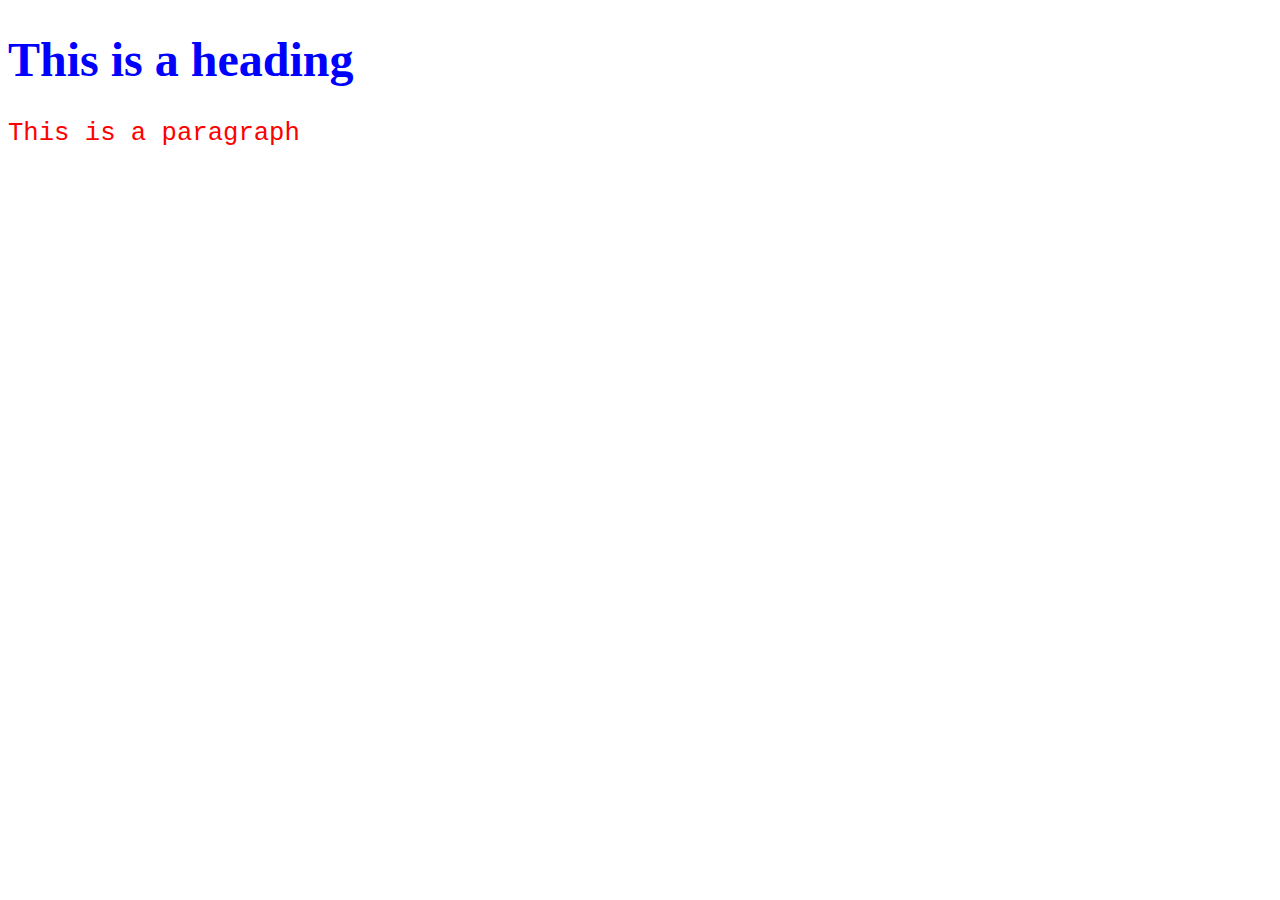
<file: tt.html>
<!DOCTYPE html>
<html>
<head>
<style>
 h1 {
   color: blue;
   font-family: verdana;
   font-size: 300%
 }
 p {
   color: red;
   font-family: courier;
   font-size: 160%;
 }
 </style>
 </head>
 <body>

<h1>This is a heading</h1>
<p>This is a paragraph</p>

 </body>
 </html>
</file>
<file: style.css>
body {
    margin: 0;
    font-family: Arial, Helvetica, sans-serif;
    background-color: #4CAF50;
  }
  
  .topnav {
    overflow: hidden;
    background-color: #333;
  }
  
  .topnav a {
    float: left;
    color: #f2f2f2;
    text-align: center;
    padding: 14px 16px;
    text-decoration: none;
    font-size: 17px;
  }
  
  .topnav a:hover {
    background-color: #ddd;
    color: black;
  }
  
  .topnav a.active {
    background-color: #4CAF50;
    color: white;
  }
</file>
